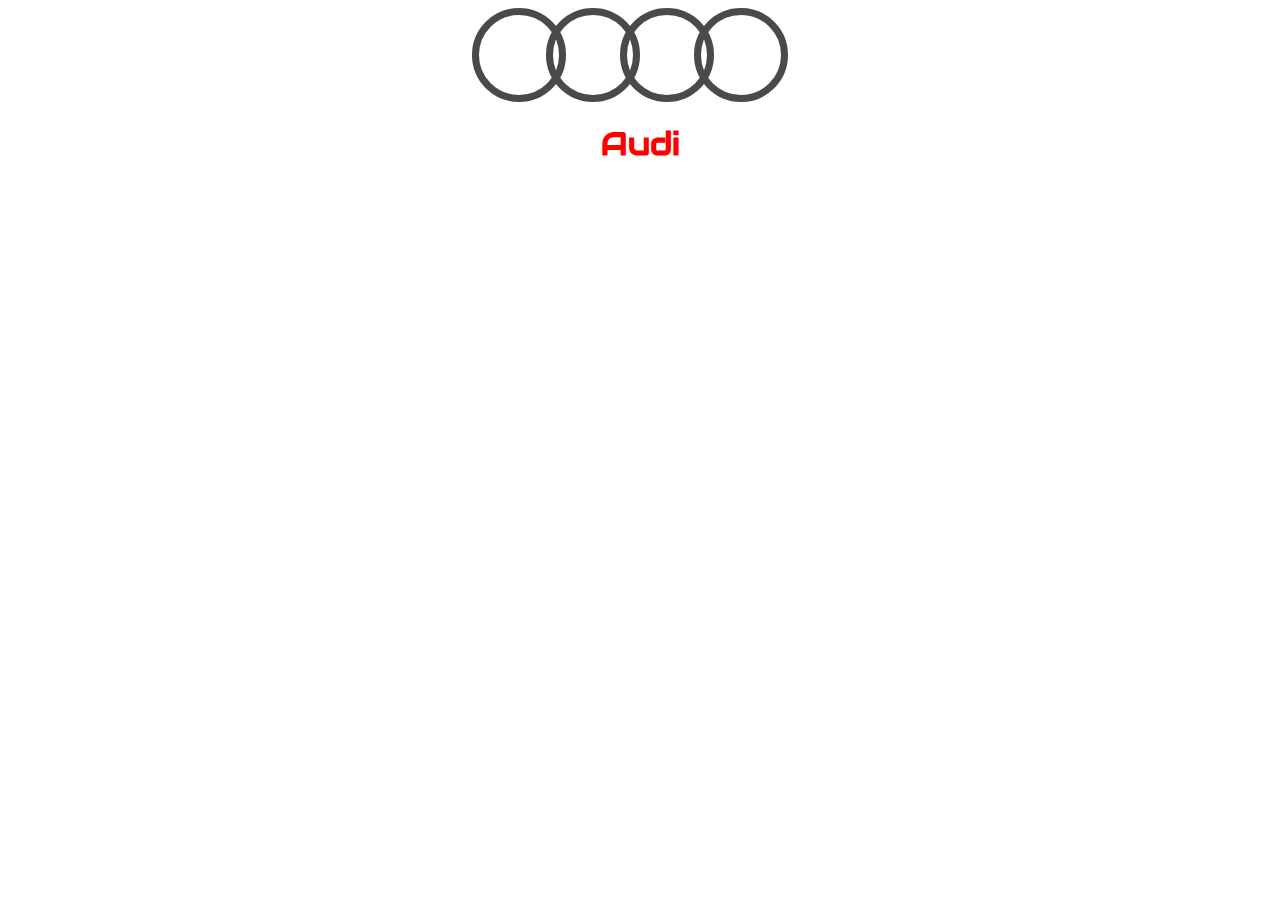
<file: exercice11/index.html>
<!DOCTYPE html>
<html lang="en">
<head>
    <meta charset="UTF-8">
    <meta name="viewport" content="width=device-width, initial-scale=1.0">
    <link rel="preconnect" href="https://fonts.gstatic.com">
<link href="https://fonts.googleapis.com/css2?family=Audiowide&display=swap" rel="stylesheet"> 
<link rel="stylesheet" href="style.css">    
<title>Audi</title>
</head>
<body>
    <!-- Recréez le Logo Audi
        La police pour le titre "Audi" est = Audiowide 
    -->
    <div id="container">
        <div class="circle"></div>
        <div class="circle"></div>
        <div class="circle"></div>
        <div class="circle"></div>
    </div>

    <h1>Audi</h1>


</body>
</html>
</file>
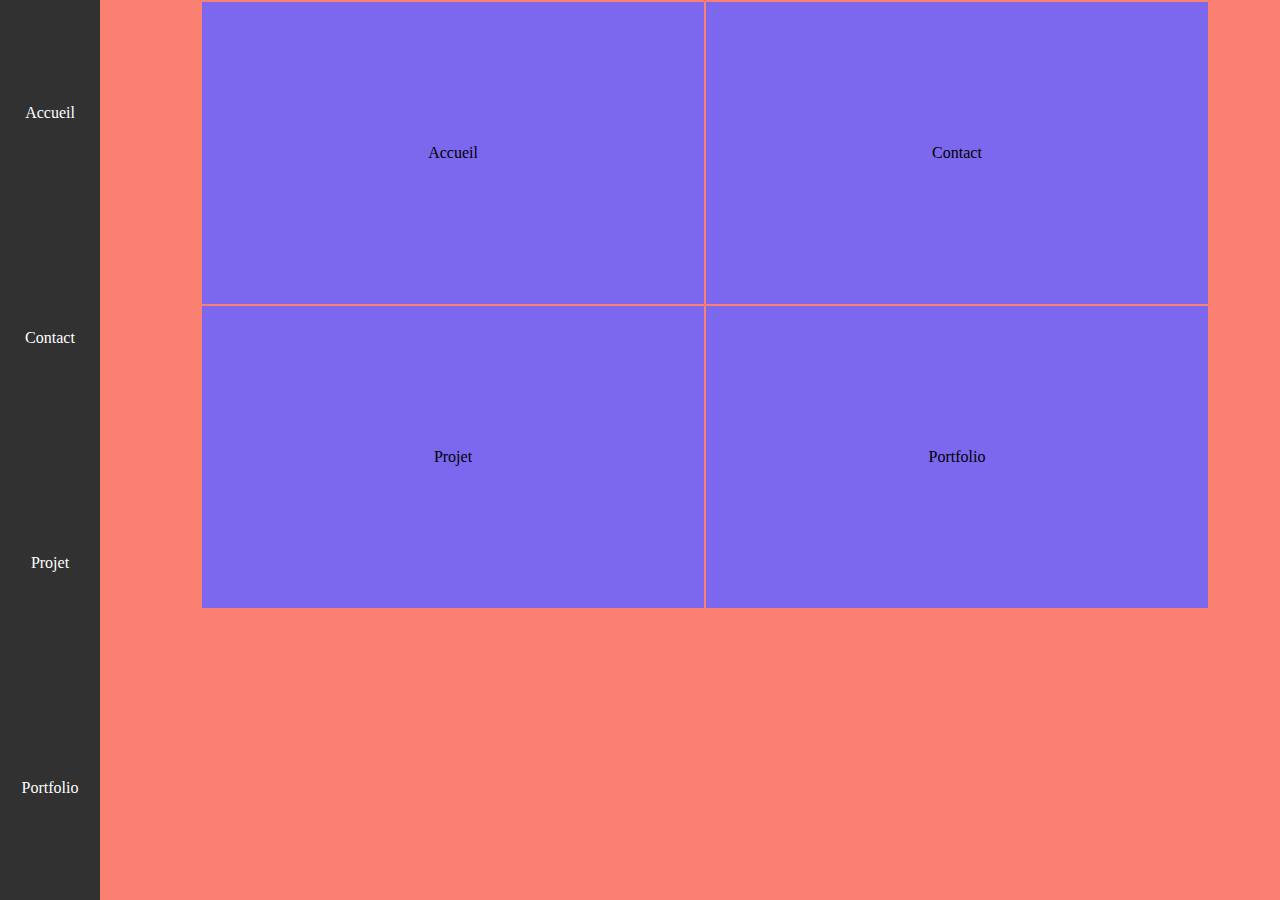
<file: exercice12/index.html>
<!DOCTYPE html>
<html lang="en">
<head>
    <meta charset="UTF-8">
    <meta http-equiv="X-UA-Compatible" content="IE=edge">
    <meta name="viewport" content="width=device-width, initial-scale=1.0">
    <link rel="stylesheet" href="style.css">
    <title>Portfolio</title>
</head>
<body>
    <!-- Intégrer la maquette. -->

    <div id="colonne">
        <div>Accueil</div>
        <div>Contact</div>
        <div>Projet</div>
        <div>Portfolio</div>
    </div>
    
    <table>
        <tr>
            <td>Accueil</td>
            <td>Contact</td>
        </tr>
        <tr>
            <td>Projet</td>
            <td>Portfolio</td>
        </tr>
    </table>

</body>
</html>
</file>
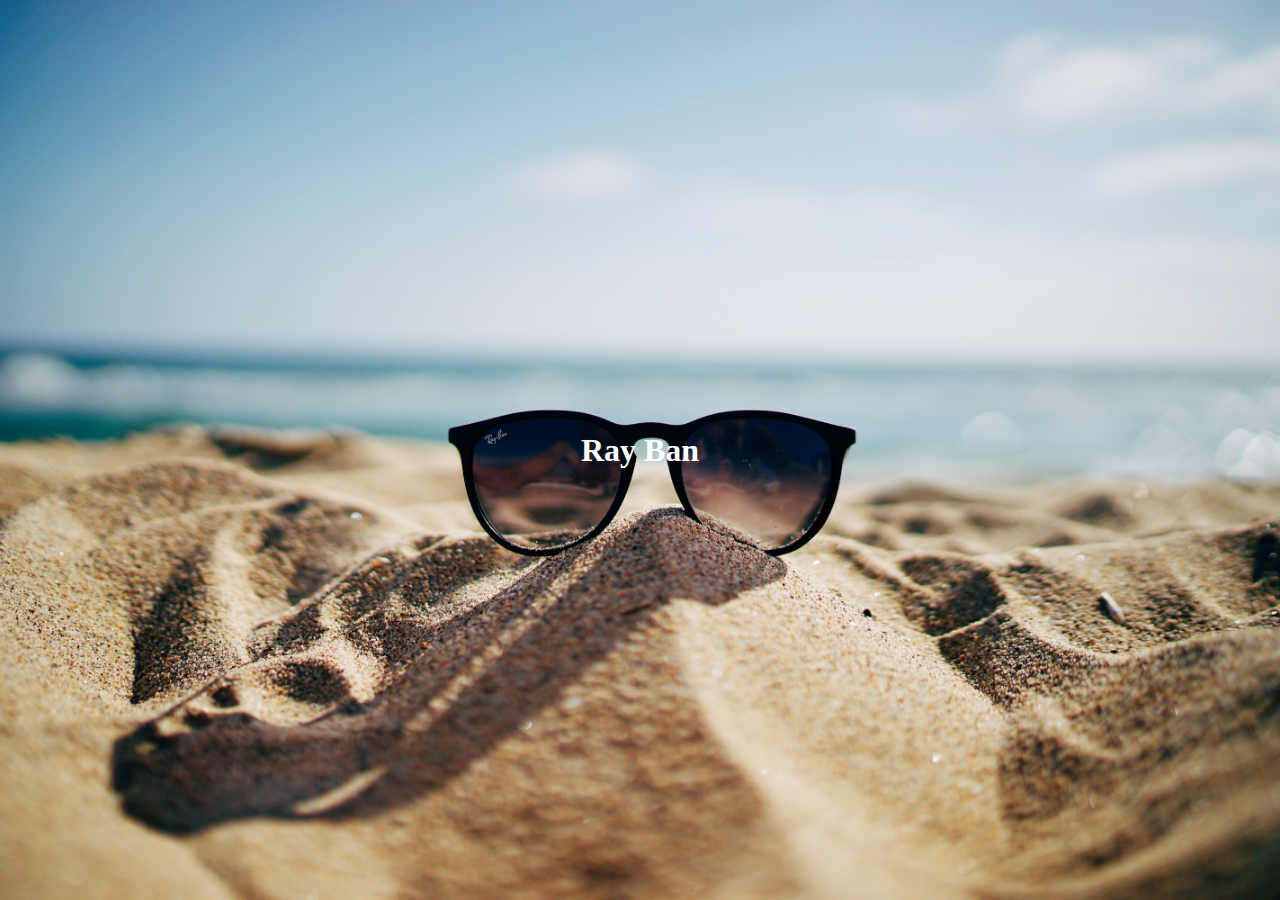
<file: exercice9/index.html>
<!DOCTYPE html>
<html lang="en">
<head>
    <meta charset="UTF-8">
    <meta name="viewport" content="width=device-width, initial-scale=1.0">
    <link rel="stylesheet" href="style.css">
    <title>Fond d'écran</title>
</head>
<body>
    <!-- Mettre l'image centré en fond d'écran en utilisant que du css et qu'elle prenne bien tout la page web
         ne pas utiliser de balise img !
        Créer une balise title avec comme valeur Ray Ban et la mettre au centre de la page -->
    <h1>Ray Ban</h1>    

</body>
</html>
</file>
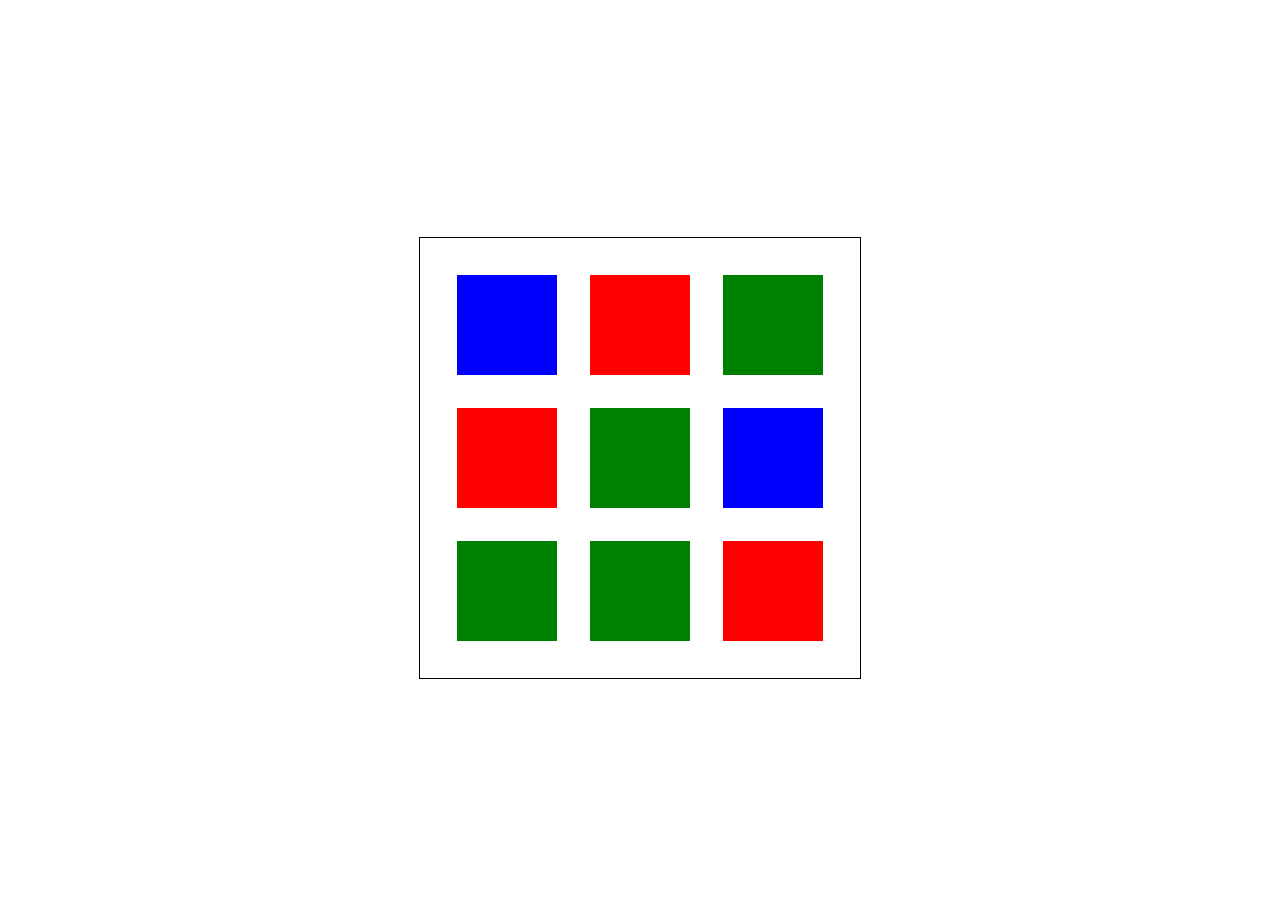
<file: exercice13/rubik.html>
<!DOCTYPE html>
<html lang="en">
<head>
    <meta charset="UTF-8">
    <meta http-equiv="X-UA-Compatible" content="IE=edge">
    <meta name="viewport" content="width=device-width, initial-scale=1.0">
    <link rel="stylesheet" href="style.css">
    <title>Document</title>
</head>
<body>
    <div id="carre_ext">

        <div class="carre bleu"></div>
        <div class="carre rouge"></div>
        <div class="carre vert"></div>
        <div class="carre rouge"></div>
        <div class="carre vert"></div>
        <div class="carre bleu"></div>
        <div class="carre vert"></div>
        <div class="carre vert"></div>
        <div class="carre rouge"></div>
       
    </div>
</body>
</html>
</file>
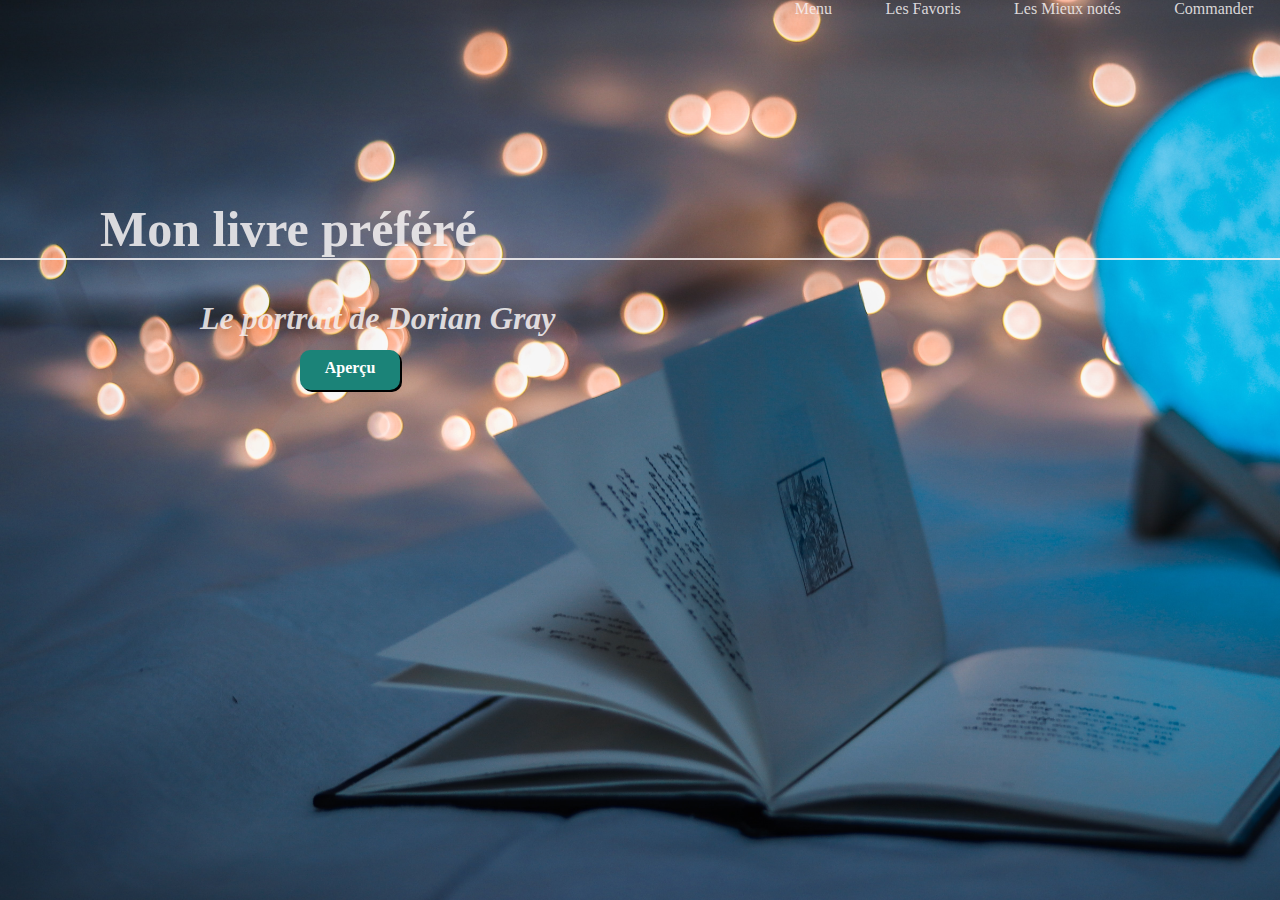
<file: exercice15/Accueil.html>
<!DOCTYPE html>
<html lang="en">
<head>
    <meta charset="UTF-8">
    <meta http-equiv="X-UA-Compatible" content="IE=edge">
    <meta name="viewport" content="width=device-width, initial-scale=1.0">
    <title>Accueil</title>
    <link rel="stylesheet" href="style.css">
</head>
<body>
    <div id="Liens">
        <a href="#">Menu</a>
        <a href="#">Les Favoris</a>
        <a href="#">Les Mieux notés</a>
        <a href="#">Commander</a>
    </div>
    <div class="body">
        <h1>Mon livre préféré</h1>
        <p id="border"></p>
        <p id="portrait">Le portrait de Dorian Gray</p>
        <a id="bouton" href="#">Aperçu</a>
    </div>
</body>
</html>
</file>
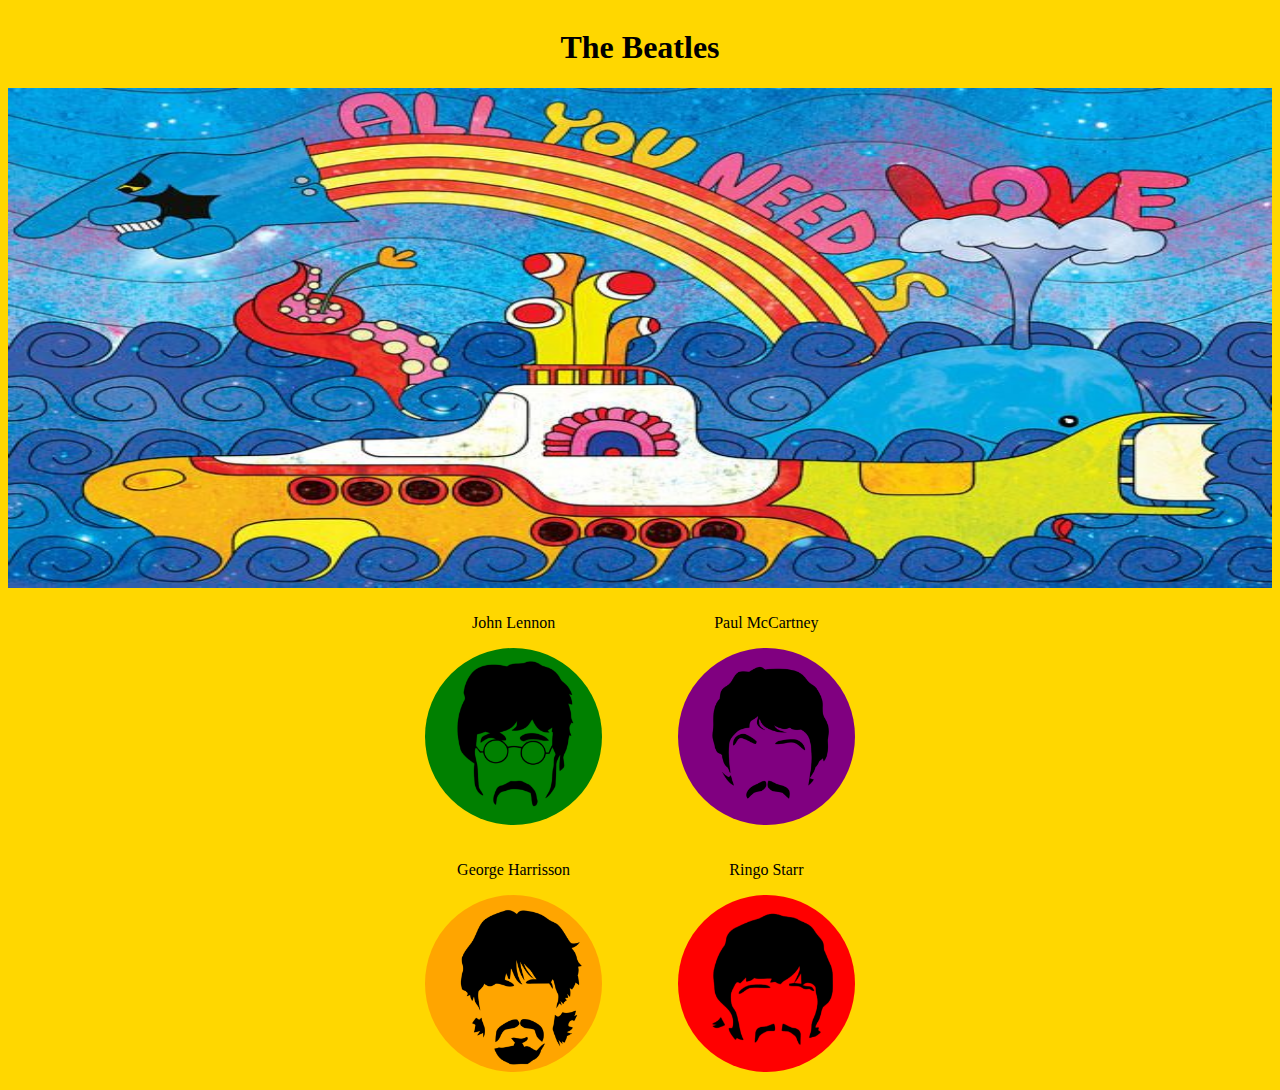
<file: exercice14/assets/beatles.html>
<!DOCTYPE html>
<html lang="en">
<head>
    <meta charset="UTF-8">
    <meta http-equiv="X-UA-Compatible" content="IE=edge">
    <meta name="viewport" content="width=device-width, initial-scale=1.0">
    <link rel="stylesheet" href="style.css">
    <title>Flexbox</title>
</head>
<body>
    <h1>The Beatles</h1>
    <img id="banner" src="/exercice14/assets/beatles-header.jpg" alt="banner">
    <div id="personnages">
        <div class="beatles">
            <p>John Lennon</p>
            <img id="john" src="/exercice14/assets/beatles-1.png">
        </div>
        <div class="beatles">
            <p>Paul McCartney</p>
            <img id="paul" src="/exercice14/assets/beatles-2.png">
        </div>
        <div class="beatles">
            <p>George Harrisson</p>
            <img id="george" src="/exercice14/assets/beatles-3.png">
        </div>
        <div class="beatles">
            <p>Ringo Starr</p>
            <img id="ringo" src="/exercice14/assets/beatles-4.png">
        </div>
    </div>
</body>
</html>
</file>
<file: exercice11/style.css>
.circle{
    border: 7px solid #4a4a4c;
    height: 80px;
    width: 80px;
    border-radius: 50%;
    margin-left: -20px;
}

#container{
    display: flex;
    justify-content: center;
}

h1{
    text-align: center;
    color: red;
    font-family: 'Audiowide', cursive;
}
</file>
<file: exercice12/style.css>
*{
    margin: 0;
}

body{
    background-color: salmon;
    height: 100vh;
}

#colonne{
    width: 100px;
    display: flex;
    flex-direction: column;
    justify-content: space-around;
    align-items: center;
    background-color: rgb(49, 49, 49);
    color: white;
    height: 100vh;
    position: absolute;
}
tr{
    background-color: mediumslateblue;
    text-align: center;
}
td{
   width: 500px;
   height: 300px; 
}
table{
    margin-left: 200px;
}
</file>
<file: exercice9/style.css>
*{
    margin: 0;
}

body{
    background-image:url(summer.jpg);
    background-size: cover;
    height: 100vh;
    background-position: center;
    display: flex;
    justify-content: center;
    align-items: center;
}
h1{
    color: white;
}
</file>
<file: exercice13/style.css>
body{
    height: 100vh;
    display: flex;
    justify-content: center;
    align-items: center;
}

#carre_ext{
    border: 1px solid black;
    height: 400px;
    width: 400px;
    display: flex;
    flex-wrap: wrap;
    align-items: center;
    justify-content: space-around;
    padding: 20px;
}
.carre{
    height: 100px;
    width: 100px;
    margin: 10px;
}

.bleu{
    background-color: blue;
}

.vert{
    background-color: green;
}

.rouge{
    background-color: red;
}
</file>
<file: exercice15/style.css>
*{
    margin: 0;
}
body{
    background-image: url(/exercice15/image_book.jpeg);
    background-size: cover;
    height: 100vh;
    display: flex;
    flex-direction: column;
    color: rgba(248, 244, 244, 0.842);
}
a{
    color: rgba(248, 244, 244, 0.842);
    text-decoration: none;
}
#Liens{
    display: flex;
    justify-content: space-around;
    width: 40%;
    margin-left: 60%;
    height: 200px;
}
.body{
    display: flex;
    flex-direction: column;
}
h1{
    font-size: 50px;
    margin-left: 100px;
}
#border{
    border: 1px solid rgba(248, 244, 244, 0.842);
}
#portrait{
    font-style: italic;
    height: 50px;
    margin-left: 200px;
    margin-top: 40px;
    font-size: 2em;
    font-weight: bold;
    }
#bouton{
    background-color: rgb(27, 131, 120);
    height: 40px;
    border-radius: 10px;
    width: 100px;
    text-align: center;
    margin-left: 300px;
    line-height: 35px;
    font-weight: bold;
    color: white;
    box-shadow: 2px 2px black;   
}
</file>
<file: exercice14/assets/style.css>
body{
    display: flex;
    flex-direction: column;
    align-items: center;
    background-color: gold;
}

#personnages{
    display: flex;
    flex-wrap: wrap;
    width: 40%;
    justify-content: space-around;
}
.beatles{
    text-align: center;
    display: flex;
    flex-direction: column;
    padding: 10px;
    width: 35%;
}
#banner{
    width: 100%;
    height: 500px;
}
#john{
    background-color: green;
    border-radius: 50%;
}
#paul{
    background-color: purple;
    border-radius: 50%;
}
#george{
    background-color: orange;
    border-radius: 50%;
}
#ringo{
    background-color: red;
    border-radius: 50%;
}
</file>
